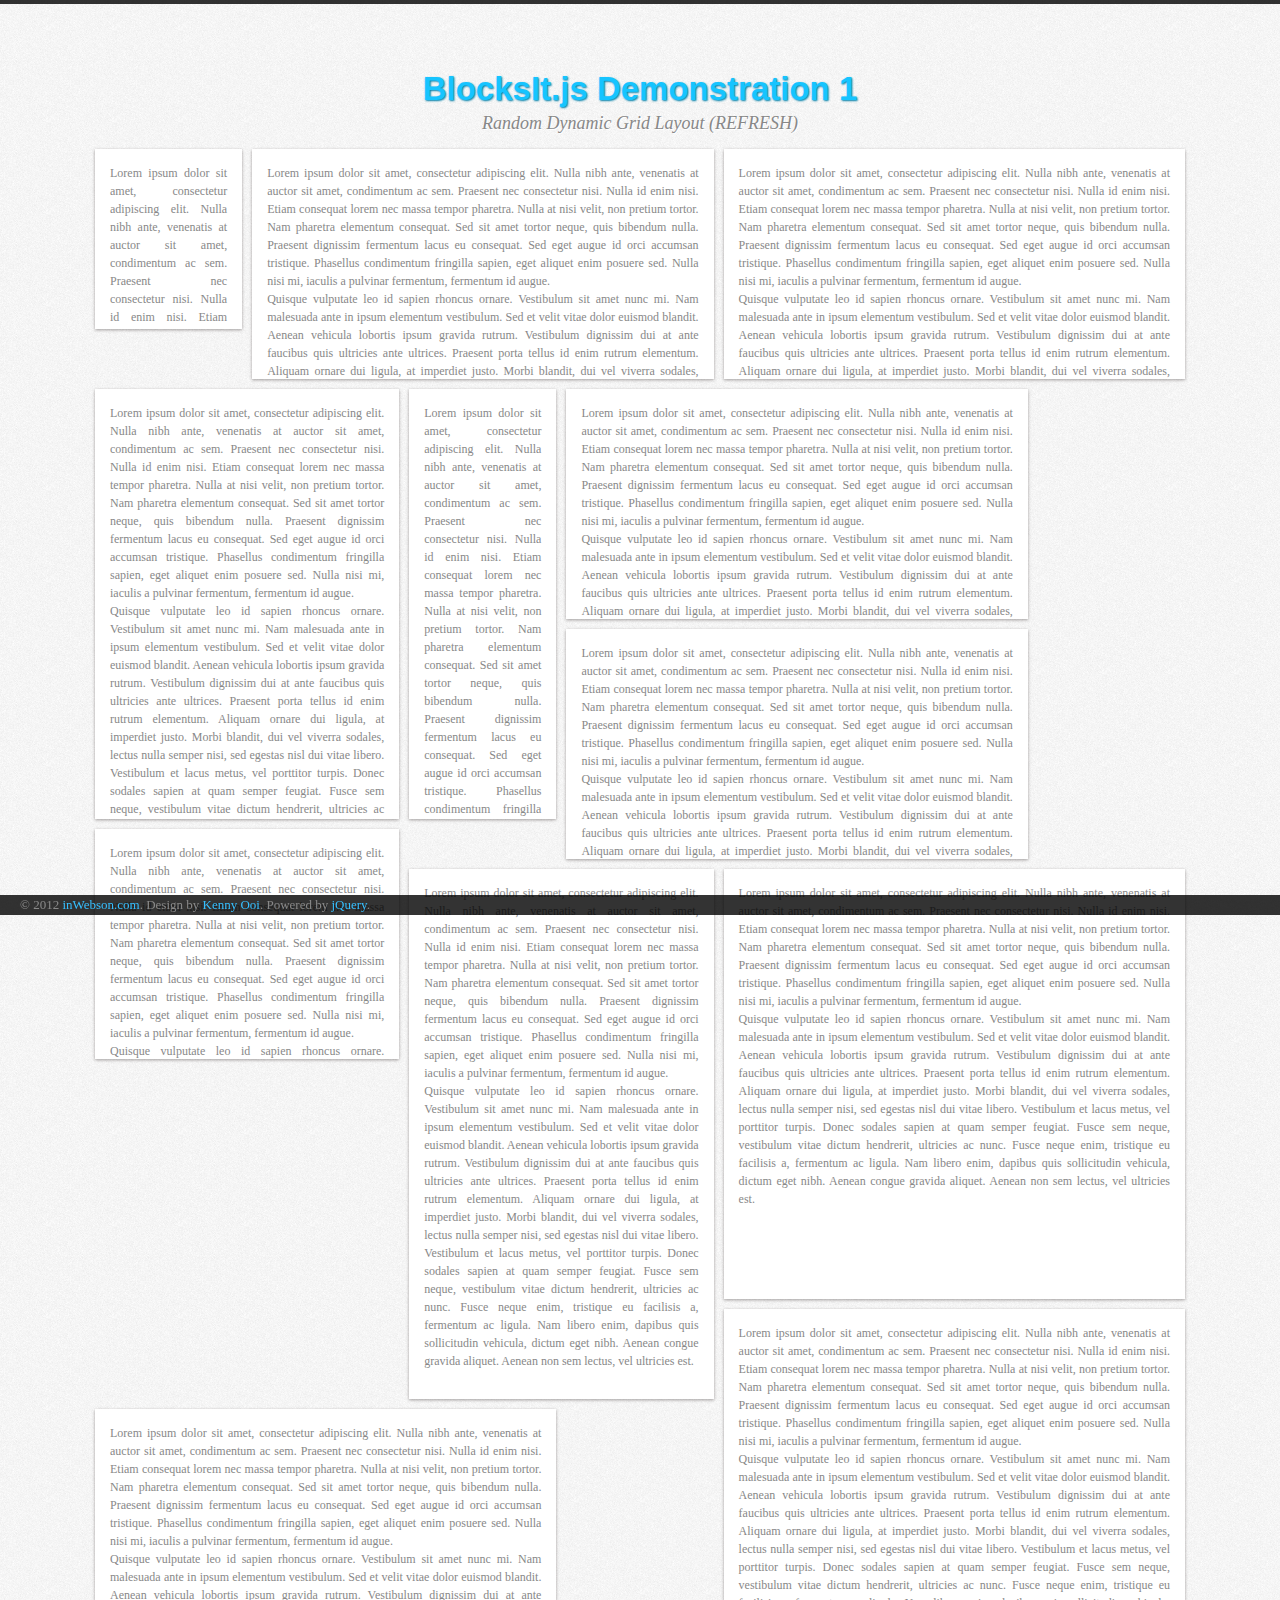
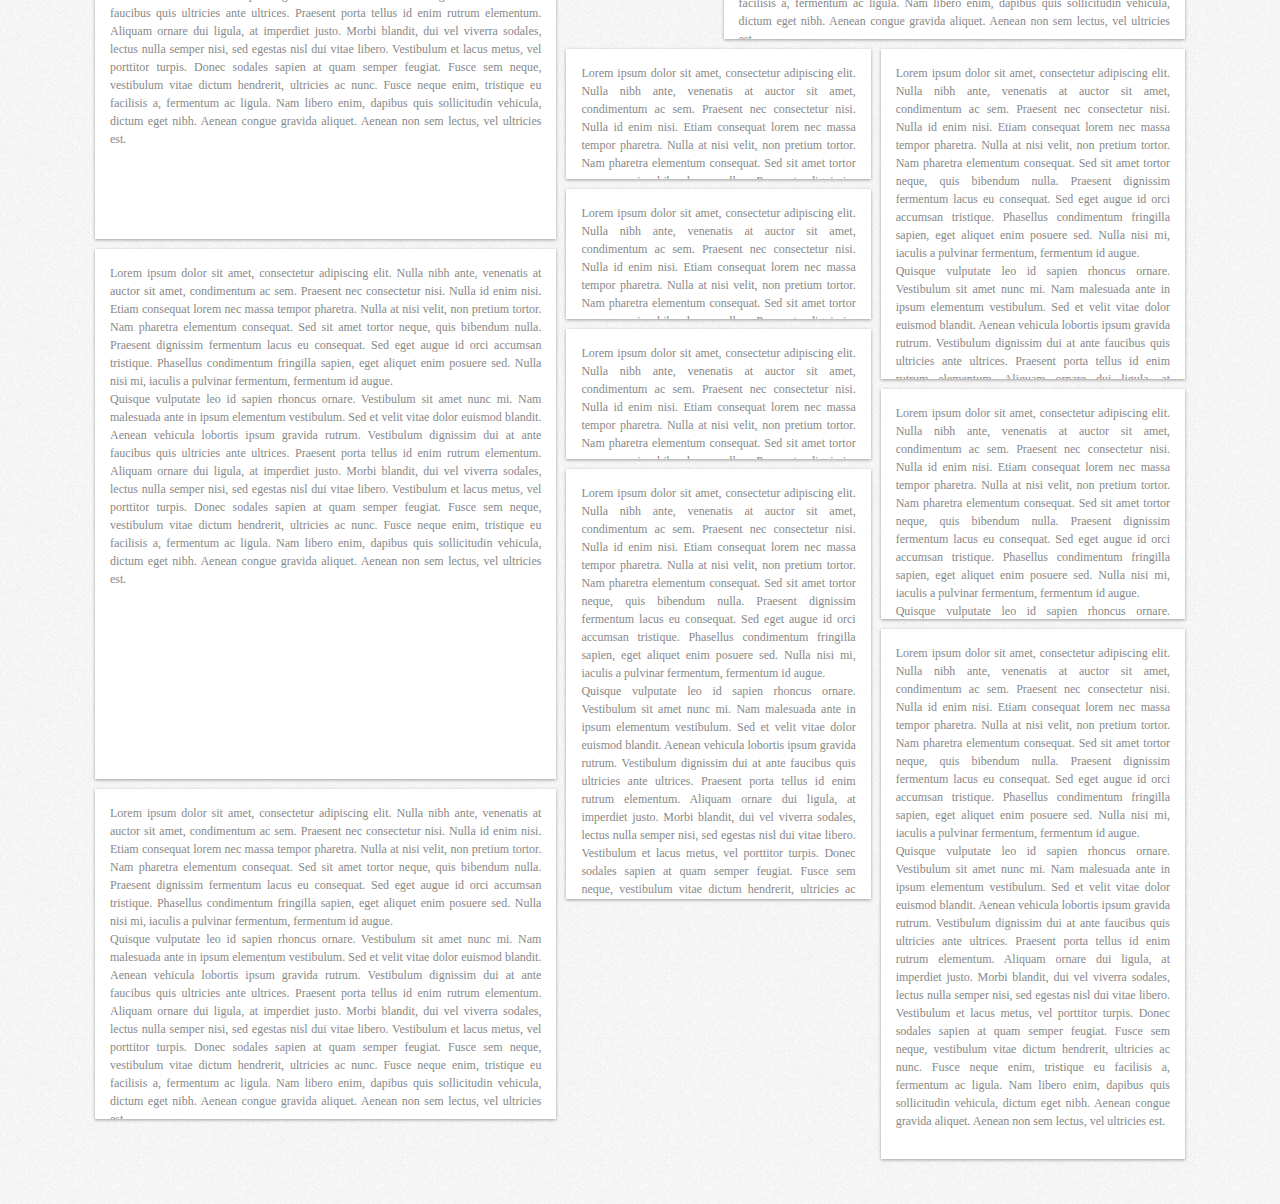
<file: demo1/index.html>
<!DOCTYPE html>
<html>
<head>
<title>BlocksIt.js Demonstration #1 - Random Dynamic Grid Layout</title>
<meta name="description" content="BlocksIt.js jQuery plugin Demonstration #1 random dynamic grid layout by inWebson.com"/>
<meta name="keywords" content="demonstration,demo,jquery,blocksit.js,random,dynamic,grid,layout,inwebson"/>
<link rel='stylesheet' href='style.css' media='screen' />
<script src="http://ajax.googleapis.com/ajax/libs/jquery/1.7.1/jquery.min.js"></script>
<!--[if lt IE 9]>
<script src="http://html5shim.googlecode.com/svn/trunk/html5.js"></script>
<![endif]-->
<script src="../blocksit.min.js"></script>
<script>
$(document).ready(function() {
	//vendor script
	$('#header')
	.css({ 'top':-50 })
	.delay(1000)
	.animate({'top': 0}, 800);
	
	$('#footer')
	.css({ 'bottom':-15 })
	.delay(1000)
	.animate({'bottom': 0}, 800);
	
	//generate blocks
	var numOfClone = 20;
	for(var i=0; i<numOfClone; i++) {
		var clone = $('#container').find('.block:first').clone();
		clone.attr('id', 'clone-'+i);
		clone.css('height', (Math.floor(Math.random()*5)+1)*100);
		clone.attr('data-size', Math.floor(Math.random()*3)+1);
		
		$('#container').append(clone);
	}
	
	//blocksit define
	$('#container').BlocksIt({
		numOfCol: 7
	});
});
</script>
<link rel="shortcut icon" href="http://www.inwebson.com/wp-content/themes/inwebson2/favicon.ico" />
<link rel="canonical" href="http://www.inwebson.com/demo/blocksit-js/demo1/" />
</head>
<body>

<!-- Header -->
<header id="header">
	<h1>BlocksIt.js | Dynamic Grid Layout jQuery Plugin</h1>
	<div id="backlinks">
		<a href="../">Back to Home Page &raquo;</a>
		<a href="http://www.inwebson.com/jquery/blocksit-js-dynamic-grid-layout-jquery-plugin/">Visit Plugin Article Page &raquo;</a>
	</div>
	<div class="clearfix"></div>
</header>

<!-- Content -->
<section id="wrapper">
	<hgroup>
		<h2>BlocksIt.js Demonstration 1</h2> 
		<h3>Random Dynamic Grid Layout (REFRESH)</h3>
	</hgroup>
	<div id="container">
		<div class="block" style="height:150px;">
			Lorem ipsum dolor sit amet, consectetur adipiscing elit. Nulla nibh ante, venenatis at auctor sit amet, condimentum ac sem. Praesent nec consectetur nisi. Nulla id enim nisi. Etiam consequat lorem nec massa tempor pharetra. Nulla at nisi velit, non pretium tortor. Nam pharetra elementum consequat. Sed sit amet tortor neque, quis bibendum nulla. Praesent dignissim fermentum lacus eu consequat. Sed eget augue id orci accumsan tristique. Phasellus condimentum fringilla sapien, eget aliquet enim posuere sed. Nulla nisi mi, iaculis a pulvinar fermentum, fermentum id augue. <br/>
			Quisque vulputate leo id sapien rhoncus ornare. Vestibulum sit amet nunc mi. Nam malesuada ante in ipsum elementum vestibulum. Sed et velit vitae dolor euismod blandit. Aenean vehicula lobortis ipsum gravida rutrum. Vestibulum dignissim dui at ante faucibus quis ultricies ante ultrices. Praesent porta tellus id enim rutrum elementum. Aliquam ornare dui ligula, at imperdiet justo. Morbi blandit, dui vel viverra sodales, lectus nulla semper nisi, sed egestas nisl dui vitae libero. Vestibulum et lacus metus, vel porttitor turpis. Donec sodales sapien at quam semper feugiat. Fusce sem neque, vestibulum vitae dictum hendrerit, ultricies ac nunc. Fusce neque enim, tristique eu facilisis a, fermentum ac ligula. Nam libero enim, dapibus quis sollicitudin vehicula, dictum eget nibh. Aenean congue gravida aliquet. Aenean non sem lectus, vel ultricies est.
		</div>
	</div>
</section>

<!-- Footer -->
<footer id="footer">
	<span>&copy; 2012 <a href="http://www.inwebson.com">inWebson.com</a>. Design by <a href="http://www.inwebson.com/contactus">Kenny Ooi</a>. Powered by <a href="http://www.inwebson.com/jquery/">jQuery</a>.</span>
</footer>

</body>
</html>
</file>
<file: demo1/style.css>
body{
	margin:0;
	padding:0;
	background:url(../bg.gif) 0 0 repeat #f7f5f5;
	color:#333;
	font-family:Cambria, Georgia, serif;
	font-size:15px;
}
header, section, footer, hgroup{
	display:block;
}
a {
	color:#35BFFF;
	text-decoration:none;
}
a:hover, a:active{
	color:#91DCFF;
}

/* Header */
#header{
	width:100%;
	background:#000;
	background:rgba(0, 0, 0, 0.8);
	padding:5px 0;
	letter-spacing:1px;
	margin-bottom:20px;
	position:fixed;
	top:0;
	left:0;
	z-index:99;
}
#header h1{
	padding:0 20px;
	margin:5px 0;
	text-shadow:2px 1px 1px #333, 2px 2px 1px #888;
	color:#EAEAEA;
	float:left;
	font-size:27px;
}
#backlinks{
	float:right;
	padding:0 20px;
	line-height:22px;
	font-weight:bold;
	font-size:13px;
}
#backlinks a{
	text-align:right;
	display:block;
}

/* Footer */
#footer{
	width:100%;
	position:fixed;
	padding-left:20px;
	bottom:0;
	left:0;
	line-height:20px;
	color:#888;
	font-size:13px;
	background:rgb(0, 0, 0);
	background:rgba(0, 0, 0, 0.8);
	z-index:99;
}
#footer span{
	display:block;
}

/* clearfix */
.clearfix {
	clear:both;
}

/* wrapper css */
#wrapper{
	margin-top:70px;
	width:100%;
}
#wrapper hgroup{
	text-align:center;
}
#wrapper h2{
	margin:5px 0;
	color:#16C4FF;
	text-shadow:1px 1px 2px #0080AA;
	font-size:33px;
	font-family:Arial Narrow, Arial, sans-serif;
}
#wrapper h3{
	font-style:italic;
	font-weight:normal;
	font-size:18px;
	text-shadow:1px 1px 0 #fff;
	color:#888;
	margin:5px 0;
}

#container{
	position:relative;
	width:1100px;
	margin:0 auto 25px;
	padding-bottom: 10px;
	
}
.block{
	width:188px;
	min-height:100px;
	padding: 15px;
	background:#fff;
	margin:5px;
	font-size:12px;
	float:left;
	overflow:hidden;
	text-align:justify;
	line-height:1.5;
	color:#888;
	box-shadow: 0 1px 3px rgba(34,25,25,0.4);
	-moz-box-shadow: 0 1px 3px rgba(34,25,25,0.4);
	-webkit-box-shadow: 0 1px 3px rgba(34,25,25,0.4);
}

@media screen and (max-width : 900px) {
	#backlinks{
		float:none;
		clear:both;
	}
	#backlinks a{
		display:inline-block;
		padding-right:20px;
	}
	#wrapper{
		margin-top:90px;
	}
}
</file>
